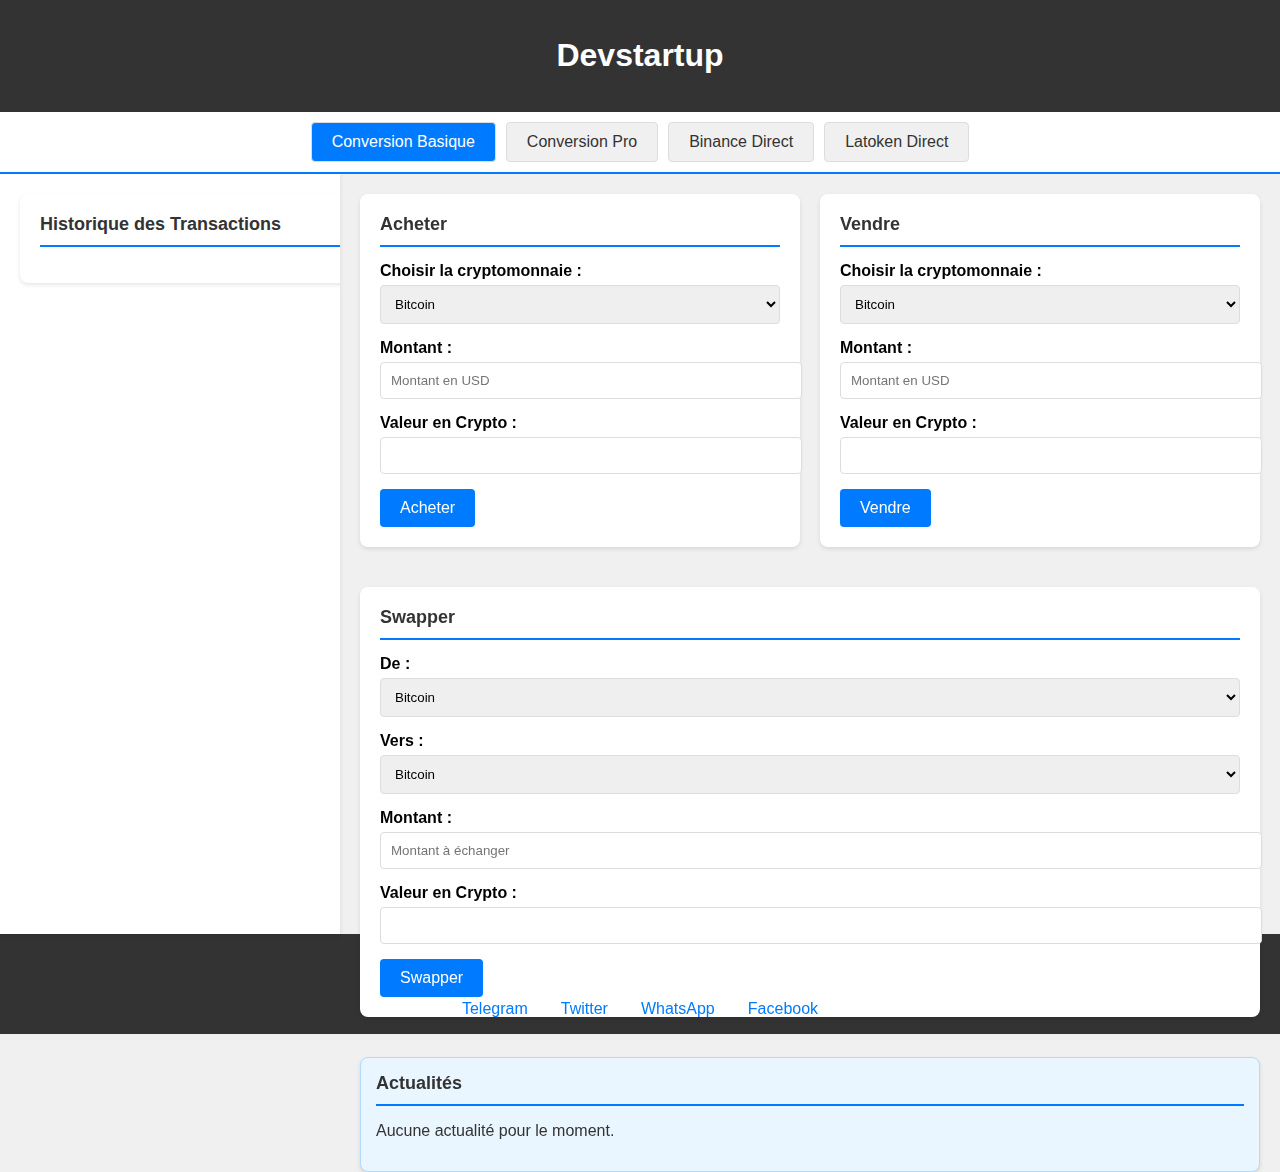
<file: DEVSTARTUP228/dashboard.html>
<!DOCTYPE html>
<html lang="fr">
<head>
    <meta charset="UTF-8">
    <meta name="viewport" content="width=device-width, initial-scale=1.0">
    <title>Tableau de Bord</title>
    <link rel="stylesheet" href="stylesdashboard.css">
    <script>
        // Exemple de taux de conversion en USD
        const cryptoRates = {
            bitcoin: 30000, // 1 Bitcoin = 30,000 USD
            ethereum: 2000, // 1 Ethereum = 2,000 USD
            litecoin: 100 // 1 Litecoin = 100 USD
        };

        function updateCryptoValue(formId) {
            const form = document.getElementById(formId);
            const cryptoSelect = form.querySelector('select[name="crypto"]');
            const amountInput = form.querySelector('input[name="amount"]');
            const valueDisplay = form.querySelector('input[name="crypto-value"]');

            const crypto = cryptoSelect.value;
            const amount = parseFloat(amountInput.value) || 0;
            const rate = cryptoRates[crypto];

            if (rate) {
                const cryptoValue = amount / rate;
                valueDisplay.value = cryptoValue.toFixed(6); // Affiche la valeur en crypto avec 6 décimales
            } else {
                valueDisplay.value = 'N/A';
            }
        }

        function setupForm(formId) {
            const form = document.getElementById(formId);
            form.addEventListener('input', () => updateCryptoValue(formId));
            form.querySelector('select[name="crypto"]').addEventListener('change', () => updateCryptoValue(formId));
        }

        document.addEventListener('DOMContentLoaded', () => {
            setupForm('buy-form');
            setupForm('sell-form');
            setupForm('swap-form');
        });
    </script>
</head>
<body>

<header>
    <h1>Devstartup</h1>
</header>

<div class="button-container">
    <a href="#basic" class="button active" data-target="basic">Conversion Basique</a>
    <a href="#pro" class="button" data-target="pro">Conversion Pro</a>
    <a href="#binance" class="button" data-target="binance">Binance Direct</a>
    <a href="#latoken" class="button" data-target="latoken">Latoken Direct</a>
</div>

<div class="layout">
    <div class="sidebar">
        <div class="section history">
            <h2>Historique des Transactions</h2>
            <ul id="transaction-history">
                <!-- Les transactions seront ajoutées ici dynamiquement -->
            </ul>
        </div>
    </div>

    <div class="dashboard">
        <div class="action-sections">
            <div class="section" id="basic">
                <h2>Acheter</h2>
                <form id="buy-form">
                    <div class="form-group">
                        <label for="buy-crypto">Choisir la cryptomonnaie :</label>
                        <select id="buy-crypto" name="crypto">
                            <option value="bitcoin">Bitcoin</option>
                            <option value="ethereum">Ethereum</option>
                            <option value="litecoin">Litecoin</option>
                        </select>
                    </div>
                    <div class="form-group">
                        <label for="buy-amount">Montant :</label>
                        <input type="number" id="buy-amount" name="amount" placeholder="Montant en USD" required>
                    </div>
                    <div class="form-group">
                        <label for="buy-crypto-value">Valeur en Crypto :</label>
                        <input type="text" id="buy-crypto-value" name="crypto-value" readonly>
                    </div>
                    <button type="submit">Acheter</button>
                </form>
            </div>

            <div class="section" id="pro">
                <h2>Vendre</h2>
                <form id="sell-form">
                    <div class="form-group">
                        <label for="sell-crypto">Choisir la cryptomonnaie :</label>
                        <select id="sell-crypto" name="crypto">
                            <option value="bitcoin">Bitcoin</option>
                            <option value="ethereum">Ethereum</option>
                            <option value="litecoin">Litecoin</option>
                        </select>
                    </div>
                    <div class="form-group">
                        <label for="sell-amount">Montant :</label>
                        <input type="number" id="sell-amount" name="amount" placeholder="Montant en USD" required>
                    </div>
                    <div class="form-group">
                        <label for="sell-crypto-value">Valeur en Crypto :</label>
                        <input type="text" id="sell-crypto-value" name="crypto-value" readonly>
                    </div>
                    <button type="submit">Vendre</button>
                </form>
            </div>

            <div class="section" id="binance">
                <h2>Swapper</h2>
                <form id="swap-form">
                    <div class="form-group">
                        <label for="swap-from">De :</label>
                        <select id="swap-from" name="from-crypto">
                            <option value="bitcoin">Bitcoin</option>
                            <option value="ethereum">Ethereum</option>
                            <option value="litecoin">Litecoin</option>
                        </select>
                    </div>
                    <div class="form-group">
                        <label for="swap-to">Vers :</label>
                        <select id="swap-to" name="to-crypto">
                            <option value="bitcoin">Bitcoin</option>
                            <option value="ethereum">Ethereum</option>
                            <option value="litecoin">Litecoin</option>
                        </select>
                    </div>
                    <div class="form-group">
                        <label for="swap-amount">Montant :</label>
                        <input type="number" id="swap-amount" name="amount" placeholder="Montant à échanger" required>
                    </div>
                    <div class="form-group">
                        <label for="swap-crypto-value">Valeur en Crypto :</label>
                        <input type="text" id="swap-crypto-value" name="crypto-value" readonly>
                    </div>
                    <button type="submit">Swapper</button>
                </form>
            </div>
        </div>

        <div class="section news">
            <h2>Actualités</h2>
            <p>Aucune actualité pour le moment.</p>
        </div>
    </div>
</div>

<footer>
    <p>Suivez-nous sur :</p>
    <a href="https://t.me/yourtelegram">Telegram</a> |
    <a href="https://twitter.com/yourtwitter">Twitter</a> |
    <a href="https://wa.me/yourwhatsapp">WhatsApp</a> |
    <a href="https://facebook.com/yourfacebook">Facebook</a>
</footer>

</body>
</html>
</file>
<file: DEVSTARTUP228/stylesdashboard.css>
/* Styles pour l'ensemble de la page */
html, body {
    height: 100%;
    margin: 0;
    font-family: Arial, sans-serif;
    background-color: #f0f0f0;
}

header {
    background-color: #333;
    color: white;
    padding: 1rem;
    text-align: center;
}

.button-container {
    display: flex;
    justify-content: center;
    gap: 10px;
    padding: 10px 0;
    background-color: #fff;
    border-bottom: 2px solid #007bff;
}

.button {
    padding: 10px 20px;
    text-decoration: none;
    color: #333;
    background-color: #f0f0f0;
    border: 1px solid #ddd;
    border-radius: 4px;
    font-size: 16px;
    transition: background-color 0.3s, color 0.3s;
}

.button.active, .button:hover {
    background-color: #007bff;
    color: white;
}

.layout {
    display: flex;
    height: calc(100vh - 140px); /* Ajuste la hauteur pour laisser de la place au footer */
}

.sidebar {
    width: 300px;
    background-color: #fff;
    box-shadow: 0 2px 4px rgba(0, 0, 0, 0.1);
    padding: 20px;
    overflow-y: auto;
}

.dashboard {
    flex: 1;
    display: flex;
    flex-direction: column;
    padding: 20px;
}

.action-sections {
    display: flex;
    gap: 20px;
    flex-wrap: wrap; /* Pour s'adapter à différentes tailles d'écran */
}

.section {
    background-color: #fff;
    padding: 20px;
    box-shadow: 0 2px 4px rgba(0, 0, 0, 0.1);
    border-radius: 8px;
    margin-bottom: 20px;
    flex: 1; /* Permet aux sections de prendre toute la largeur disponible */
    min-width: 300px; /* Assure une largeur minimale */
}

.section h2 {
    margin-top: 0;
    border-bottom: 2px solid #007bff;
    padding-bottom: 10px;
    color: #333;
    font-size: 18px;
}

.form-group {
    margin-bottom: 15px;
}

.form-group label {
    display: block;
    font-weight: bold;
    margin-bottom: 5px;
}

.form-group input, .form-group select {
    width: 100%;
    padding: 10px;
    border: 1px solid #ddd;
    border-radius: 4px;
}

button {
    background-color: #007bff;
    color: white;
    border: none;
    padding: 10px 20px;
    border-radius: 4px;
    cursor: pointer;
    font-size: 16px;
    transition: background-color 0.3s;
}

button:hover {
    background-color: #0056b3;
}

.news {
    background-color: #e9f5ff;
    border: 1px solid #b3d9ff;
    border-radius: 8px;
    padding: 15px;
    color: #333;
    flex: 1;
    margin-top: 20px;
}

footer {
    background-color: #333;
    color: white;
    text-align: center;
    padding: 1rem;
}

footer a {
    color: #007bff;
    text-decoration: none;
    margin: 0 10px;
}

footer a:hover {
    color: #0056b3;
}
</file>
